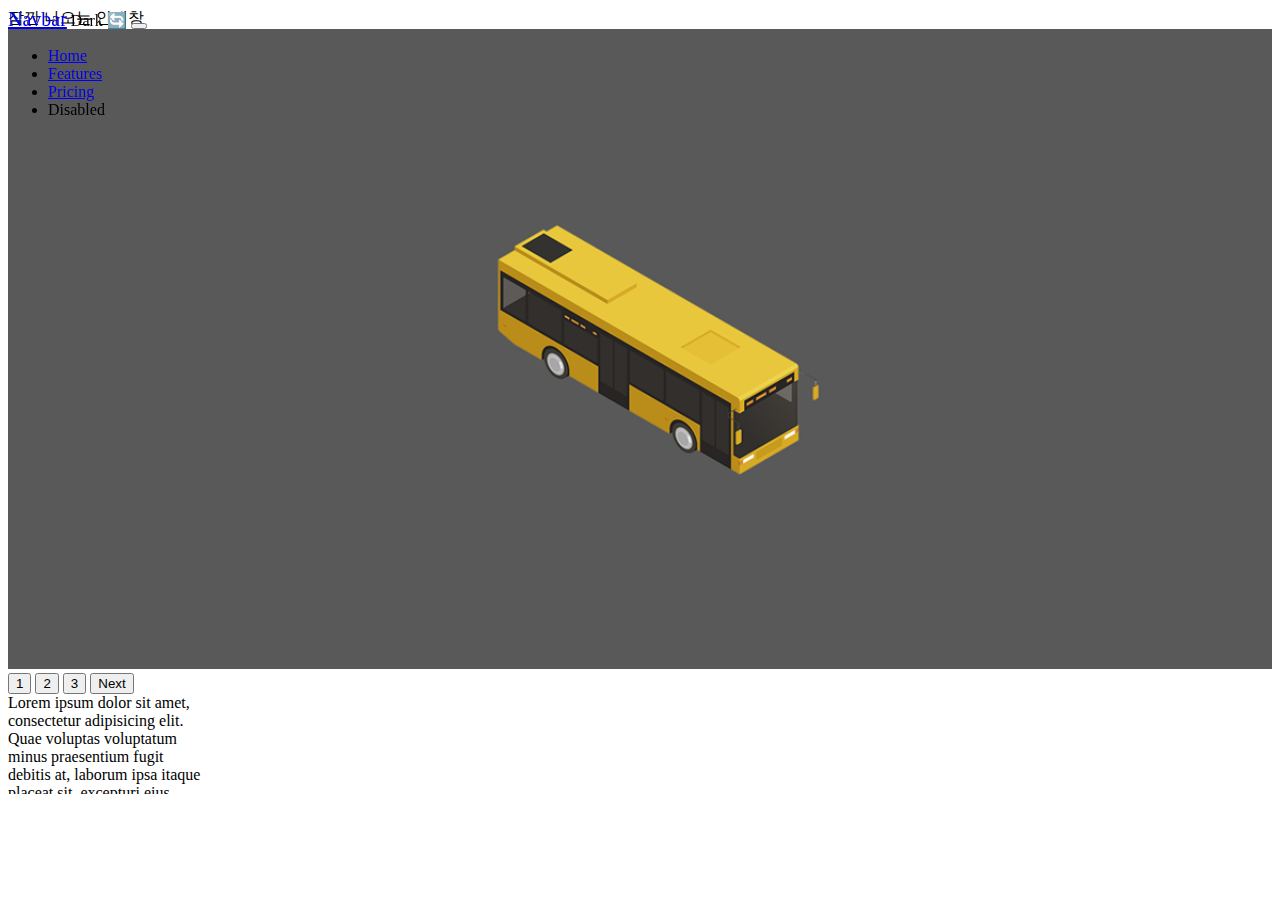
<file: index.html>
<!DOCTYPE html>
<html>
        <head>
        <meta charset="UTF-8">
        <title>Document</title>
        <link href="https://cdn.jsdelivr.net/npm/bootstrap@5.1.3/dist/css/bootstrap.min.css" rel="stylesheet" integrity="sha384-1BmE4kWBq78iYhFldvKuhfTAU6auU8tT94WrHftjDbrCEXSU1oBoqyl2QvZ6jIW3" crossorigin="anonymous">
        <link rel="stylesheet" href="main.css">
        <script src="https://cdnjs.cloudflare.com/ajax/libs/jquery/3.6.0/jquery.min.js" integrity="sha512-894YE6QWD5I59HgZOGReFYm4dnWc1Qt5NtvYSaNcOP+u1T9qYdvdihz0PPSiiqn/+/3e7Jo4EaG7TubfWGUrMQ==" crossorigin="anonymous" referrerpolicy="no-referrer"></script>
    </head>

<body>

  <nav class="navbar navbar-expand-lg navbar-light bg-light">
    <div class="container-fluid">
      <a class="navbar-brand" href="#">Navbar</a>
      <span class="badge bg-dark ms-auto mx-3">Dark 🔄</span>
      <button class="navbar-toggler" type="button" data-bs-toggle="collapse" data-bs-target="#navbarNav" aria-controls="navbarNav" aria-expanded="false" aria-label="Toggle navigation">
        <span class="navbar-toggler-icon"></span>
      </button>
      <div class="collapse navbar-collapse" id="navbarNav">
        <ul class="navbar-nav">
          <li class="nav-item">
            <a class="nav-link active" aria-current="page" href="#">Home</a>
          </li>
          <li class="nav-item">
            <a class="nav-link" href="#">Features</a>
          </li>
          <li class="nav-item">
            <a class="nav-link" href="#">Pricing</a>
          </li>
          <li class="nav-item">
            <a class="nav-link disabled">Disabled</a>
          </li>
        </ul>
      </div>
    </div>
  </nav>


  <div class="alert alert-danger">
    잠깐 나오는 안내창
  </div>



  <div style="overflow:hidden">
    <div class="slide-image">
      <div class="slide-box">
        <img src="car1.png">
      </div>
      <div class="slide-box">
        <img src="car2.png">
      </div>
      <div class="slide-box">
        <img src="car3.png">
      </div>
    </div>
  </div>

  <button class="img1">1</button>
  <button class="img2">2</button>
  <button class="img3">3</button>
  <button class="imgNext"> Next </button>


  <div class="lorem" style="width: 200px; height: 100px; overflow-y: scroll">
    Lorem ipsum dolor sit amet, consectetur adipisicing elit. Quae voluptas voluptatum minus praesentium fugit debitis at, laborum ipsa itaque placeat sit, excepturi eius. Nostrum perspiciatis, eligendi quae consectetur praesentium exercitationem.
  </div> 



  <script>
  var darkMode = 0;
  var nowImg = 1;

    setTimeout(function(){
      $('.alert').hide();
    },1000);
    

    $('.badge').on('click', function(){
      darkMode = darkMode + 1;
    });



    $('.img1').on('click', function(){
      $('.slide-image').css('transform','translateX(0vw)');
      nowImg = 1;
    })

    $('.img2').on('click', function(){
      $('.slide-image').css('transform','translateX(-100vw)');
      nowImg = 2;
    })
    $('.img3').on('click', function(){
      $('.slide-image').css('transform','translateX(-200vw)');
      nowImg = 3;
    })

    $('.imgNext').on('click', function(){
        $('.slide-image').css('transform','translateX(-'+ nowImg +'00vw)');
        nowImg += 1;
    })

    $('.lorem').on('scroll', function(){
      var sAmount = document.querySelector('.lorem').scrollTop;
      var aAmount = document.querySelector('.lorem').scrollHeight;
      var lheight = document.querySelector('.lorem').clientHeight;

      if (sAmount + lheight > aAmount -10){
        alert('다읽음')
      }
    })

  </script>







  <script src="https://cdn.jsdelivr.net/npm/bootstrap@5.1.3/dist/js/bootstrap.bundle.min.js" integrity="sha384-ka7Sk0Gln4gmtz2MlQnikT1wXgYsOg+OMhuP+IlRH9sENBO0LRn5q+8nbTov4+1p" crossorigin="anonymous"></script>
        

</body>
</file>
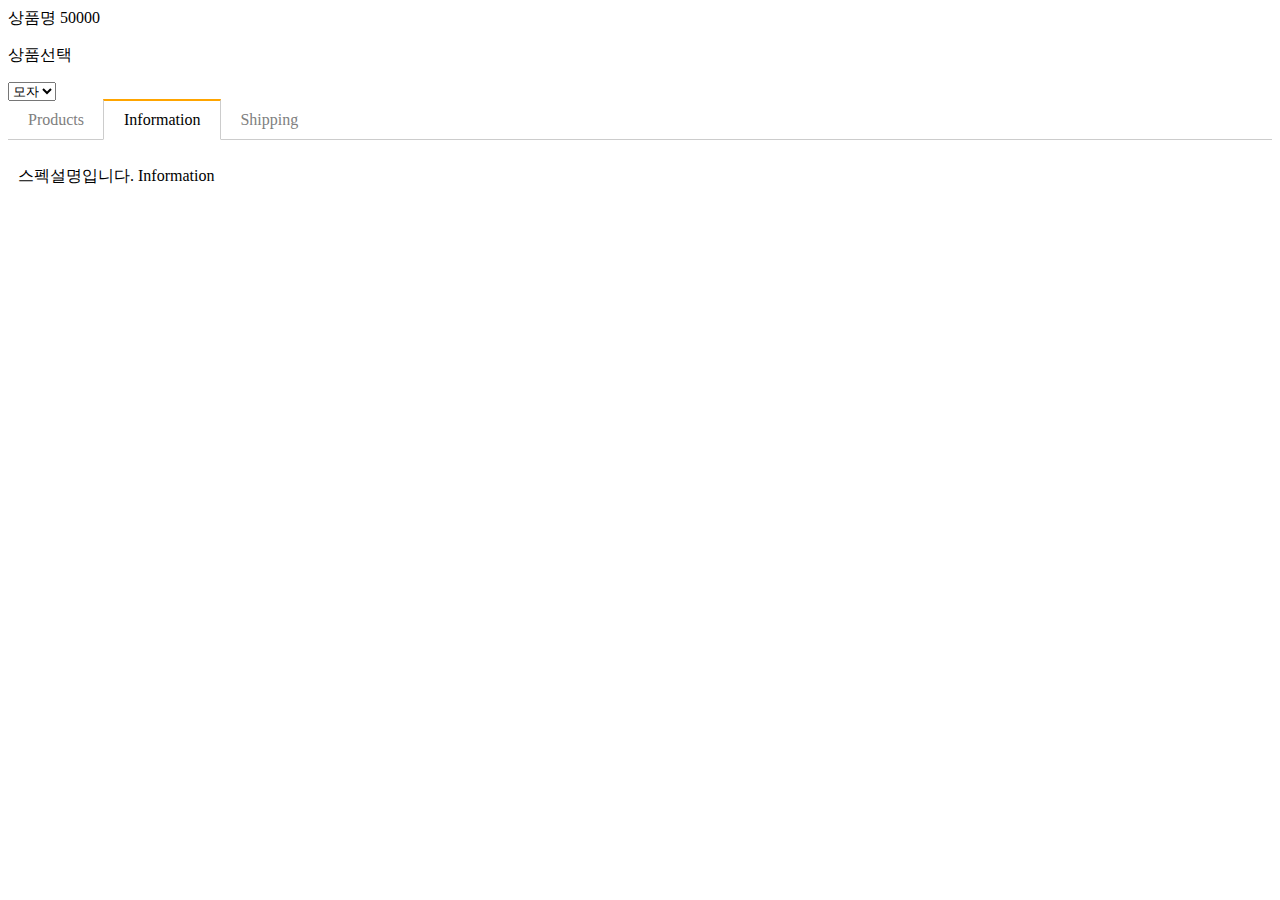
<file: detail.html>
<!DOCTYPE html>
<html>
        <head>
        <meta charset="UTF-8">
        <title>Document</title>
        <link href="https://cdn.jsdelivr.net/npm/bootstrap@5.1.3/dist/css/bootstrap.min.css" rel="stylesheet" integrity="sha384-1BmE4kWBq78iYhFldvKuhfTAU6auU8tT94WrHftjDbrCEXSU1oBoqyl2QvZ6jIW3" crossorigin="anonymous">
        <link rel="stylesheet" href="main.css">
        <script src="https://cdnjs.cloudflare.com/ajax/libs/jquery/3.6.0/jquery.min.js" integrity="sha512-894YE6QWD5I59HgZOGReFYm4dnWc1Qt5NtvYSaNcOP+u1T9qYdvdihz0PPSiiqn/+/3e7Jo4EaG7TubfWGUrMQ==" crossorigin="anonymous" referrerpolicy="no-referrer"></script>
    
      </head>

    <body>

      <style>
        ul.list {
          list-style-type: none;
          margin: 0;
          padding: 0;
          border-bottom: 1px solid #ccc;
        }
        ul.list::after {
          content: '';
          display: block;
          clear: both;
        }
        .tab-button {
          display: block;
          padding: 10px 20px 10px 20px;
          float: left;
          margin-right: -1px;
          margin-bottom: -1px;
          color: grey;
          text-decoration: none;
          cursor: pointer;
        }
        .orange {
          border-top: 2px solid orange;
          border-right: 1px solid #ccc;
          border-bottom: 1px solid white;
          border-left: 1px solid #ccc;
          color: black;
          margin-top: -2px;
        }
        .tab-content {
          display: none;
          padding: 10px;
        }
        .show {
          display: block;
        }
      </style>

      <div class ="container mt-3">
        <div class ="card p-3">
          <span class ="card-title">상품명</span>
          <span class ="car-price">가격</span>
        </div>
      </div>
      <form class="container my-5 form-group">
        <p>상품선택</p>
        <select class="form-select mt-2">
          <option>모자</option>
          <option>셔츠</option>
          <option>바지</option>
        </select>
      </form>

      <select class="form-select mt-2 form-hide">
      </select>
      
      <div class="container mt-5">
        <ul class="list">
          <li class="tab-button" date-id="0">Products</li>
          <li class="tab-button orange" date-id="1">Information</li>
          <li class="tab-button" date-id="2">Shipping</li>
        </ul>
        <div class="tab-content">
          <p>상품설명입니다. Product</p>
        </div>
        <div class="tab-content show">
          <p>스펙설명입니다. Information</p>
        </div>
        <div class="tab-content">
          <p>배송정보입니다. Shipping</p>
        </div>
      </div> 

      <script src="tab.js"></script>







    <script src="https://cdn.jsdelivr.net/npm/bootstrap@5.1.3/dist/js/bootstrap.bundle.min.js" integrity="sha384-ka7Sk0Gln4gmtz2MlQnikT1wXgYsOg+OMhuP+IlRH9sENBO0LRn5q+8nbTov4+1p" crossorigin="anonymous"></script>
        

  </body>
</file>
<file: main.css>
.navbar {
  position: fixed;
  width: 100%;
  z-index: 5;
}
.navbar-brand {
  font-size: 20px;
}

.slide-image {
  width: 300vw;
  transition: all 1s;

}
.slide-box {
  width: 100vw;
  float: left;
}
.slide-box img {
  width: 100%;
}

.form-hide {
  display: none;
}
</file>
